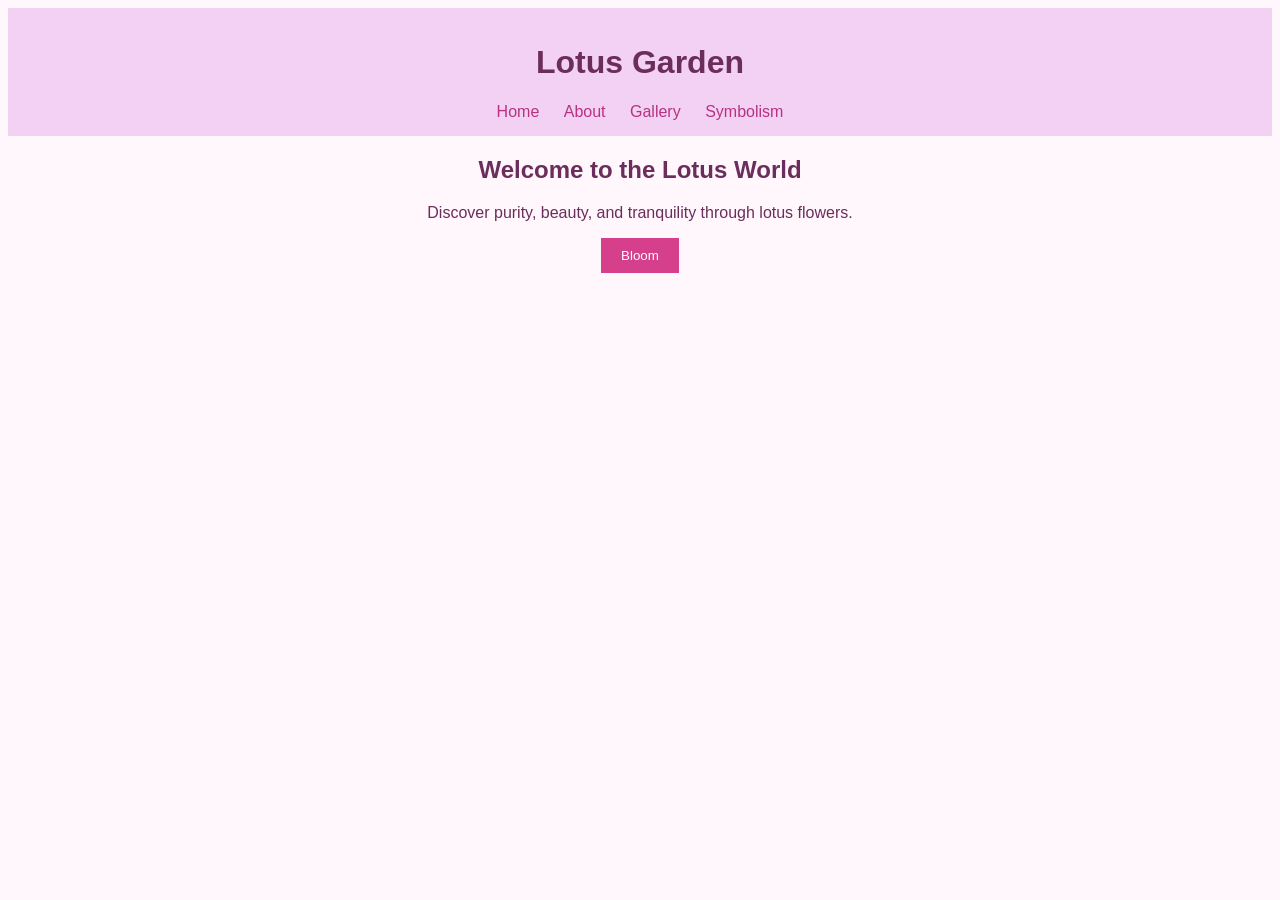
<file: index.html>
<!DOCTYPE html>
<html lang="en">
<head>
    <meta charset="UTF-8">
    <title>Lotus Garden</title>
    <link rel="stylesheet" href="css/styles.css">
</head>
<body>
    <header>
        <h1>Lotus Garden</h1>
        <nav>
            <a href="index.html">Home</a>
            <a href="about.html">About</a>
            <a href="gallery.html">Gallery</a>
            <a href="symbolism.html">Symbolism</a>
        </nav>
    </header>

    <section>
        <h2>Welcome to the Lotus World</h2>
        <p>Discover purity, beauty, and tranquility through lotus flowers.</p>
        <button onclick="bloom()">Bloom</button>
    </section>

    <script src="js/script.js"></script>
</body>
</html>
</file>
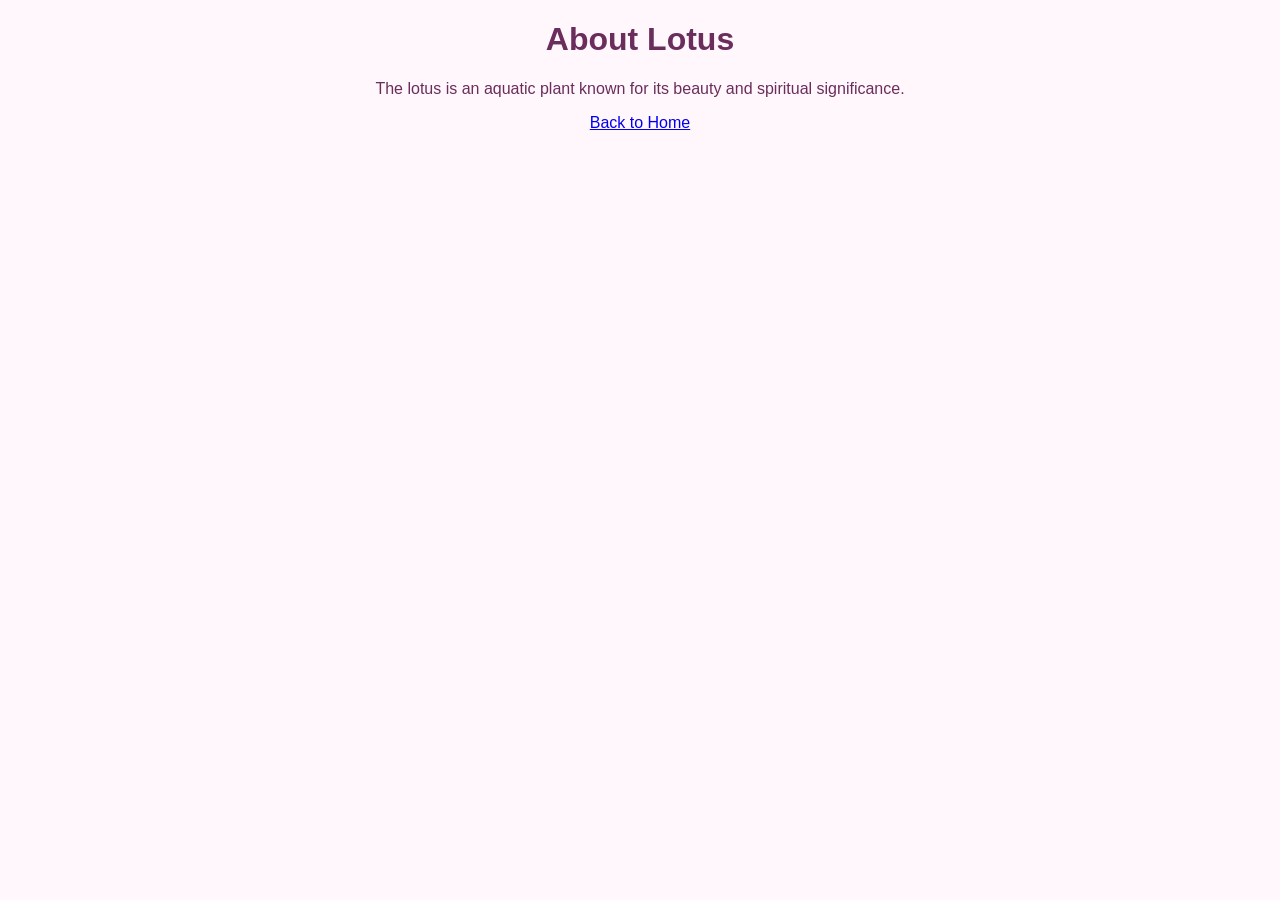
<file: about.html>
<!DOCTYPE html>
<html lang="en">
<head>
    <meta charset="UTF-8">
    <title>About Lotus</title>
    <link rel="stylesheet" href="css/styles.css">
</head>
<body>
    <h1>About Lotus</h1>
    <p>The lotus is an aquatic plant known for its beauty and spiritual significance.</p>
    <a href="index.html">Back to Home</a>
</body>
</html>
</file>
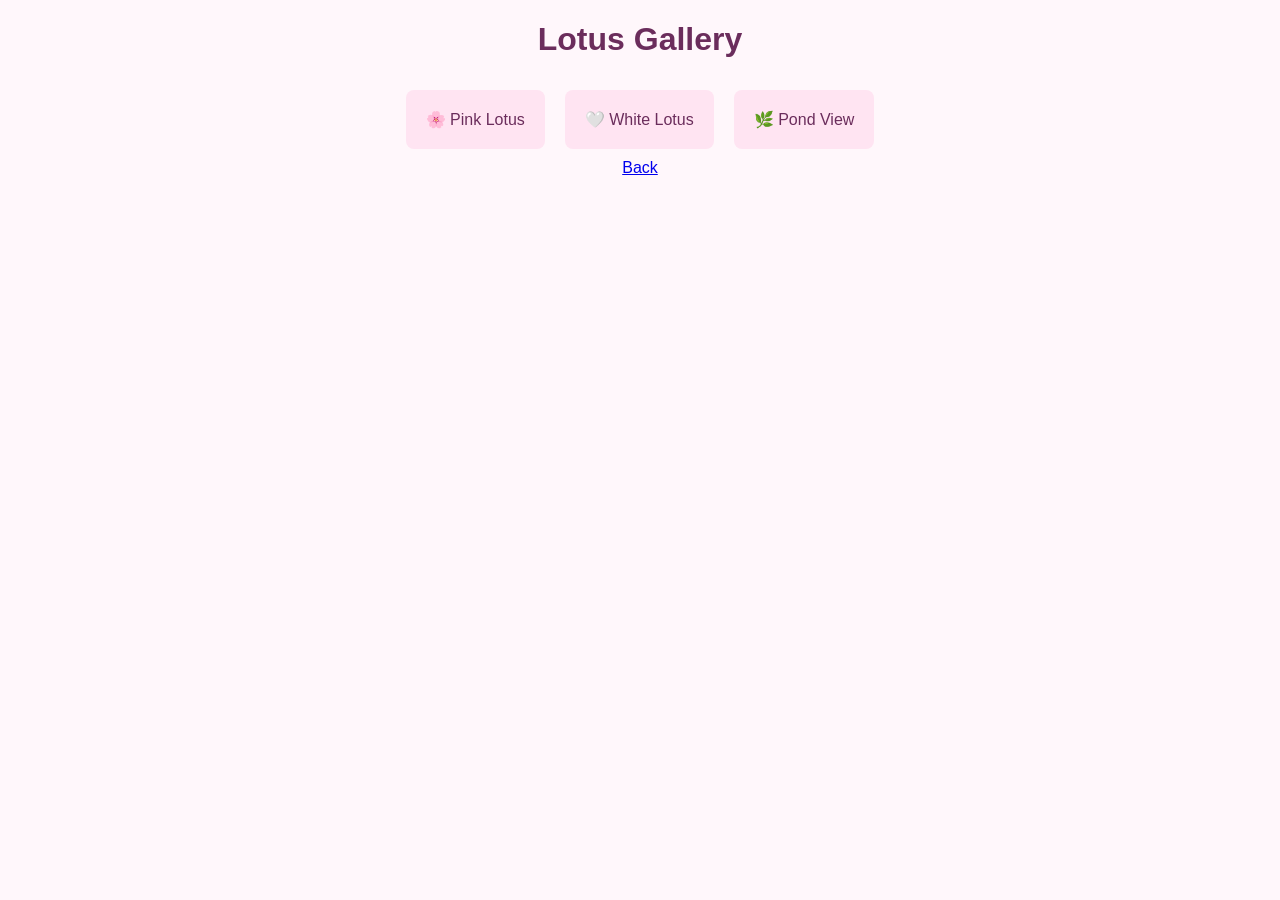
<file: gallery.html>
<!DOCTYPE html>
<html lang="en">
<head>
    <meta charset="UTF-8">
    <title>Lotus Gallery</title>
    <link rel="stylesheet" href="css/styles.css">
</head>
<body>
    <h1>Lotus Gallery</h1>
    <div class="gallery">
        <div class="card">🌸 Pink Lotus</div>
        <div class="card">🤍 White Lotus</div>
        <div class="card">🌿 Pond View</div>
    </div>
    <a href="index.html">Back</a>
</body>
</html>
</file>
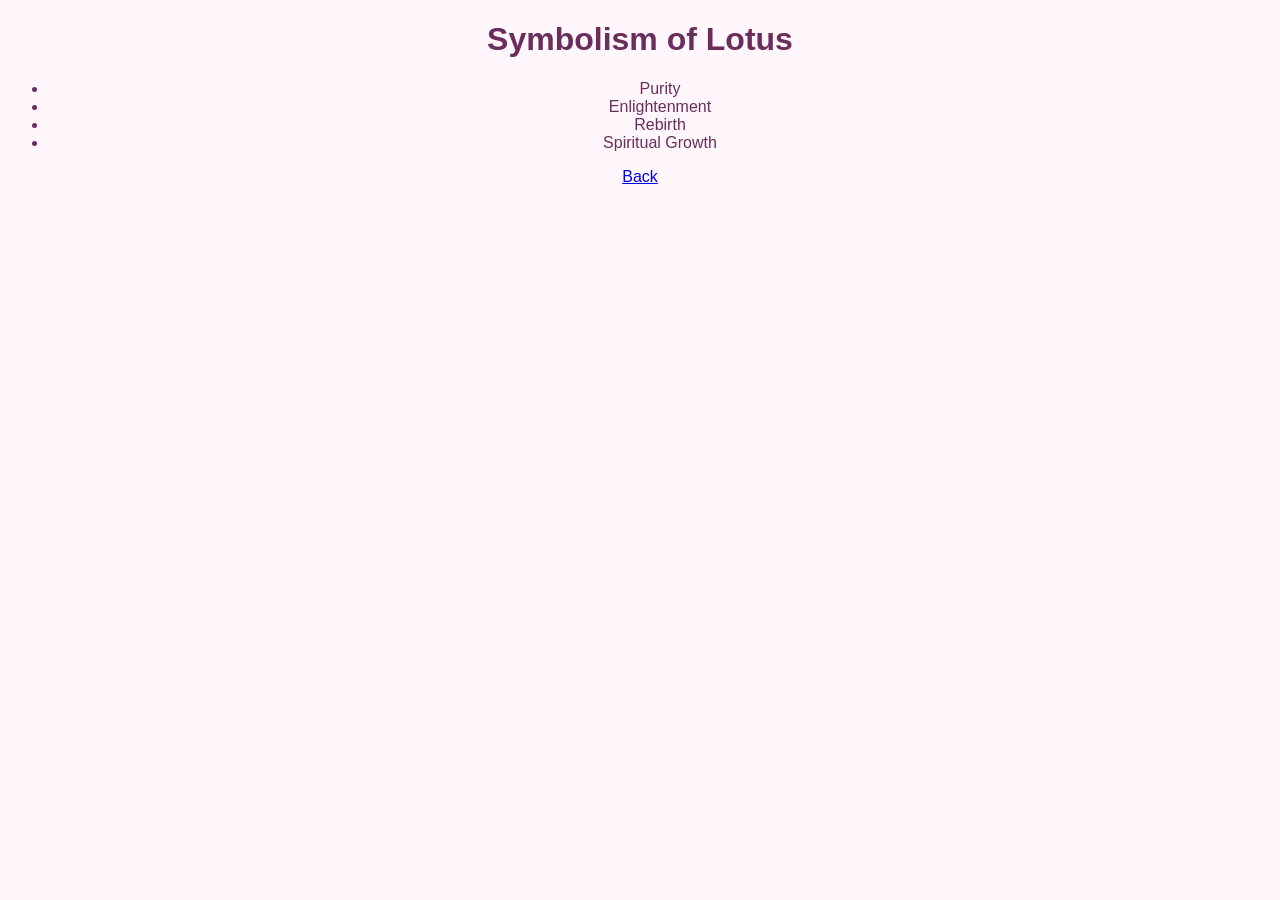
<file: symbolism.html>
<!DOCTYPE html>
<html lang="en">
<head>
    <meta charset="UTF-8">
    <title>Lotus Symbolism</title>
    <link rel="stylesheet" href="css/styles.css">
</head>
<body>
    <h1>Symbolism of Lotus</h1>
    <ul>
        <li>Purity</li>
        <li>Enlightenment</li>
        <li>Rebirth</li>
        <li>Spiritual Growth</li>
    </ul>
    <a href="index.html">Back</a>
</body>
</html>
</file>
<file: css/styles.css>
body {
    font-family: Arial, sans-serif;
    background: #fff7fb;
    color: #6b2d5c;
    text-align: center;
}

header {
    background: #f3d1f4;
    padding: 15px;
}

nav a {
    margin: 10px;
    color: #b83280;
    text-decoration: none;
}

button {
    padding: 10px 20px;
    background: #d53f8c;
    border: none;
    cursor: pointer;
    color: white;
}

.gallery {
    display: flex;
    justify-content: center;
}

.card {
    background: #ffe4f2;
    padding: 20px;
    margin: 10px;
    border-radius: 8px;
}
</file>
